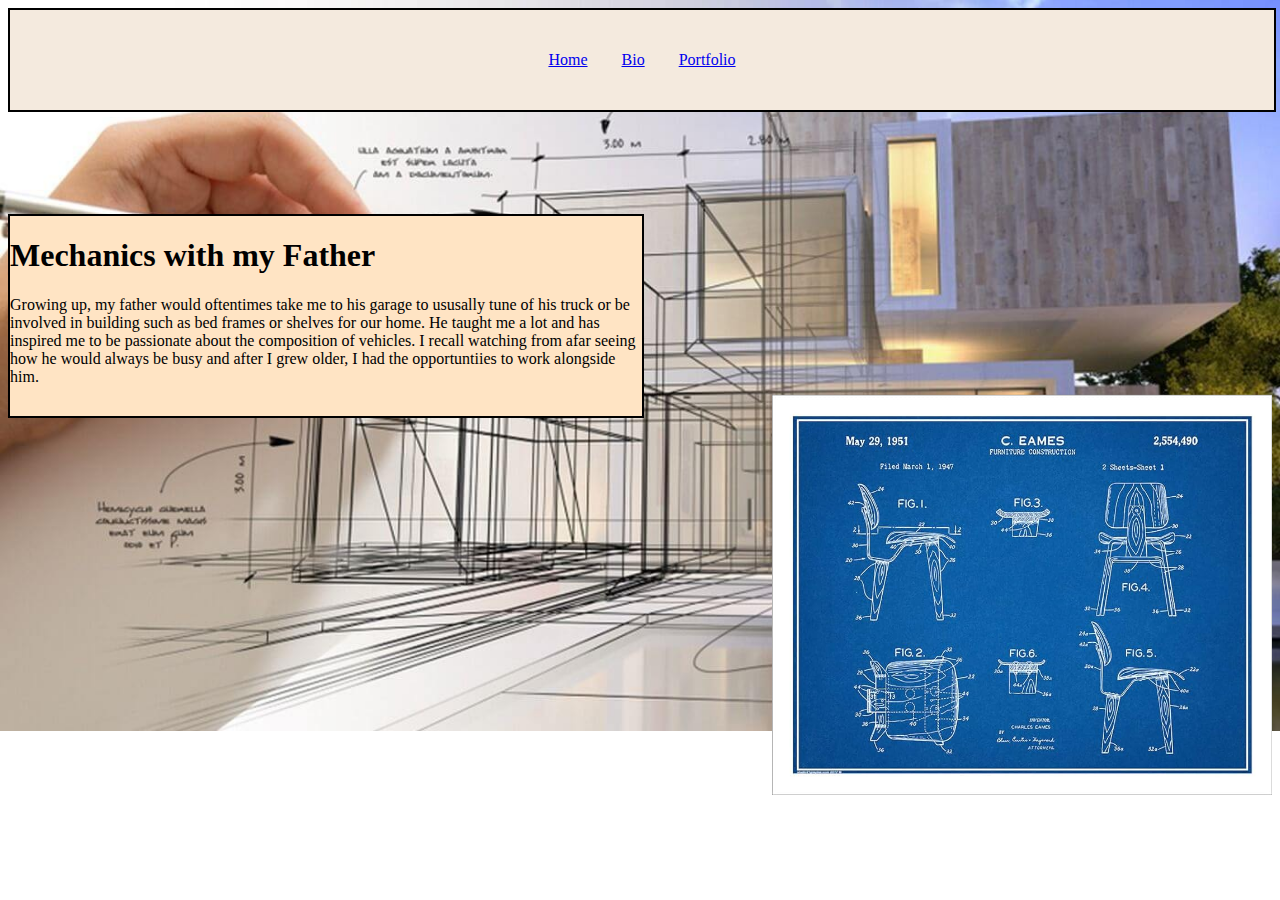
<file: index.html>
<!DOCTYPE html>

<html>



<head>
    <title>My website</title>
</head>


<link href="style2.css" rel="stylesheet"
type="text/css"/> 

<style type="text/css">

.imagery1{
        float: right;
        transform: translateX(-30%);
        transform: translateY(70%);
    }

</style>

<body>


    <nav>
        <div>
            <a style="font-family:verdana;" href="index.html" > Home</a>
            <a style="font-family:verdana;" href="paragraph1.html">Bio</a>
            <a style="font-family:verdana;" href="gallery.html">Portfolio</a>
        </div>
    </nav>

    <div class="imagery1">
        <img class="img_bp" src="blueprinting_chair.jpg" width=500 height=400>
    </div>
    

    <main>
        <h1 class="title" >Mechanics with my Father</h1>
        <p class="story"> Growing up, my father would oftentimes take me to his garage to ususally tune of his truck or be involved in building such as bed frames or shelves for our home. He taught me a lot and has inspired me to be passionate about the composition of vehicles. I recall watching from afar seeing how he would always be busy and after I grew older, I had the opportuntiies to work alongside him. </p>

    </main>
</body>
</html>
</file>
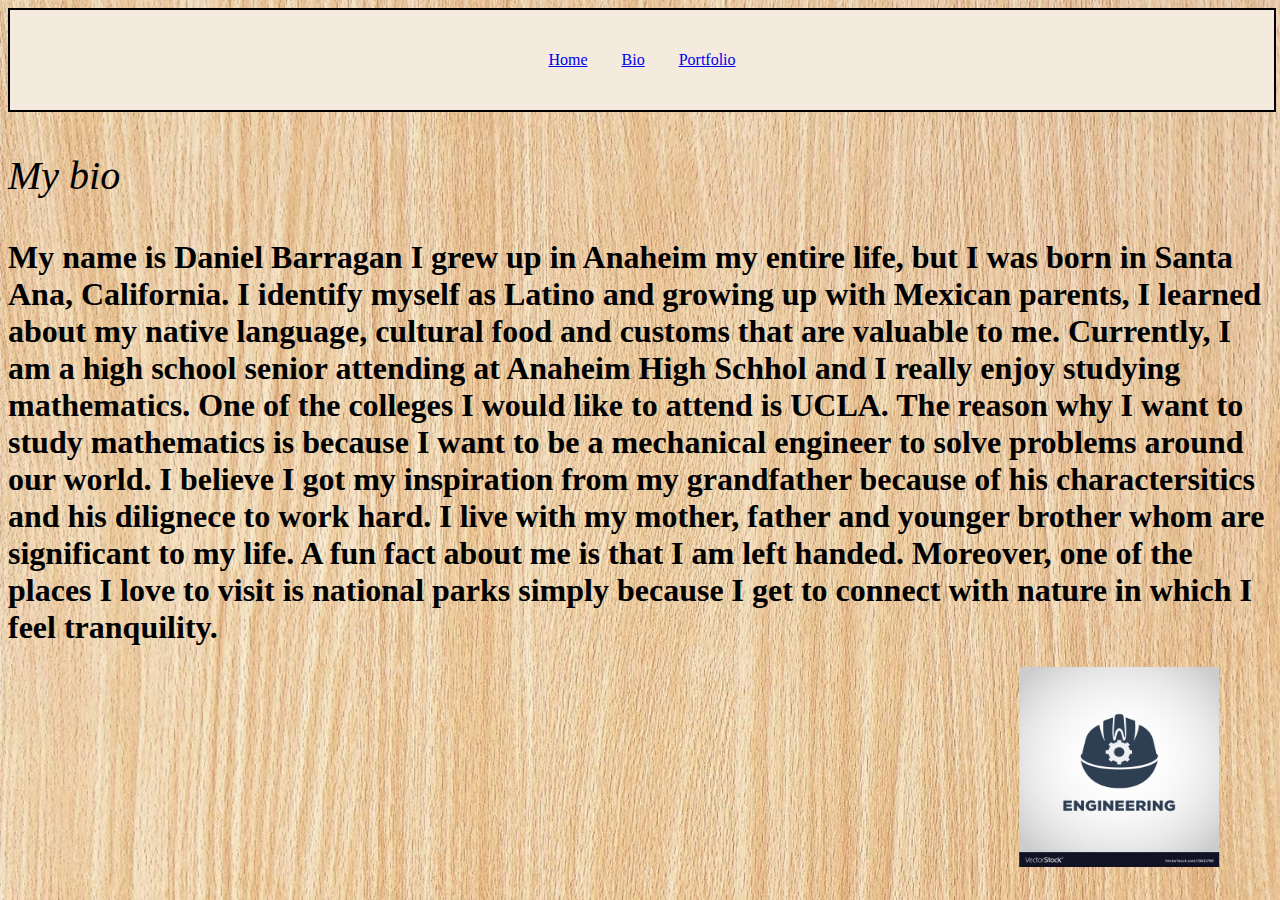
<file: paragraph1.html>
<!DOCTYPE html>

<html>

<head>
    <title>My paragraphs</title>


</head>
<link href="paragraph1.css" rel="stylesheet">
<nav>
    <div>
        <a style="font-family:verdana;" href="index.html" > Home</a>
        <a style="font-family:verdana;" href="paragraph1.html">Bio</a>
        <a style="font-family:verdana;" href="gallery.html">Portfolio</a>

    </div>
</nav>

<body>
    <p>My bio<p>

    <h1 style="font-family: Tahoma;" position: center;>
    
    My name is Daniel Barragan

        I grew up in Anaheim my entire life, but I was born in Santa Ana, California. I identify myself as Latino and growing up with Mexican parents, I learned about my native language, cultural food and customs that are valuable to me.
        Currently, I am a high school senior attending at Anaheim High Schhol and I really enjoy studying mathematics. One of the colleges I would like to attend is UCLA. The reason why I want to study mathematics is because I want to be a mechanical engineer
        to solve problems around our world. I believe I got my inspiration from my grandfather because of his charactersitics and his dilignece to work hard.  I live with my mother, father and younger brother whom are significant to my life.
        A fun fact about me is that I am left handed. Moreover, one of the places I love to visit is national parks simply because I get to connect with nature in which I feel
        tranquility.</h1>

        <div class="content" id="first">
            <img class="image_hat" src="engineer_hat.jpg" width=200 height=200> 
        </div>
</body>
</html>
</file>
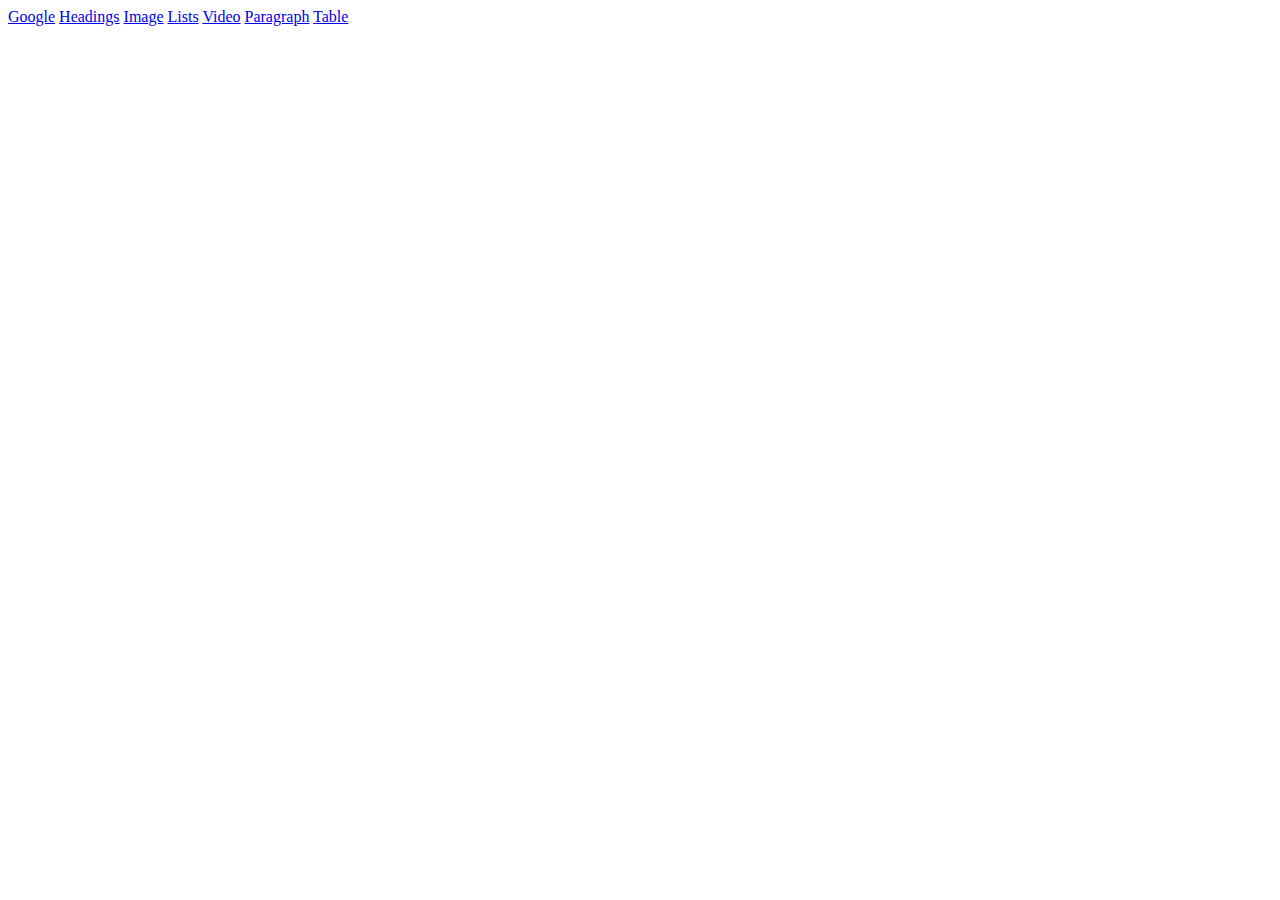
<file: HTML/Html1/anchors.html>
<!DOCTYPE html>

<html>

<head>
    <title>Anchor tags</title>
</head>

<body>
    <a href="https://www.google.com/">Google</a>
    <a href="headings1.html">Headings</a>
    <a href="images1.html">Image</a>
    <a href="list1.html">Lists</a> <!-- a href is code to make link or hyperlink -->
    <a href="video1.html">Video</a>
    <a href="paragraph1.html">Paragraph</a>
    <a href="mytable.html"> Table </a>
</body>
</html>
</file>
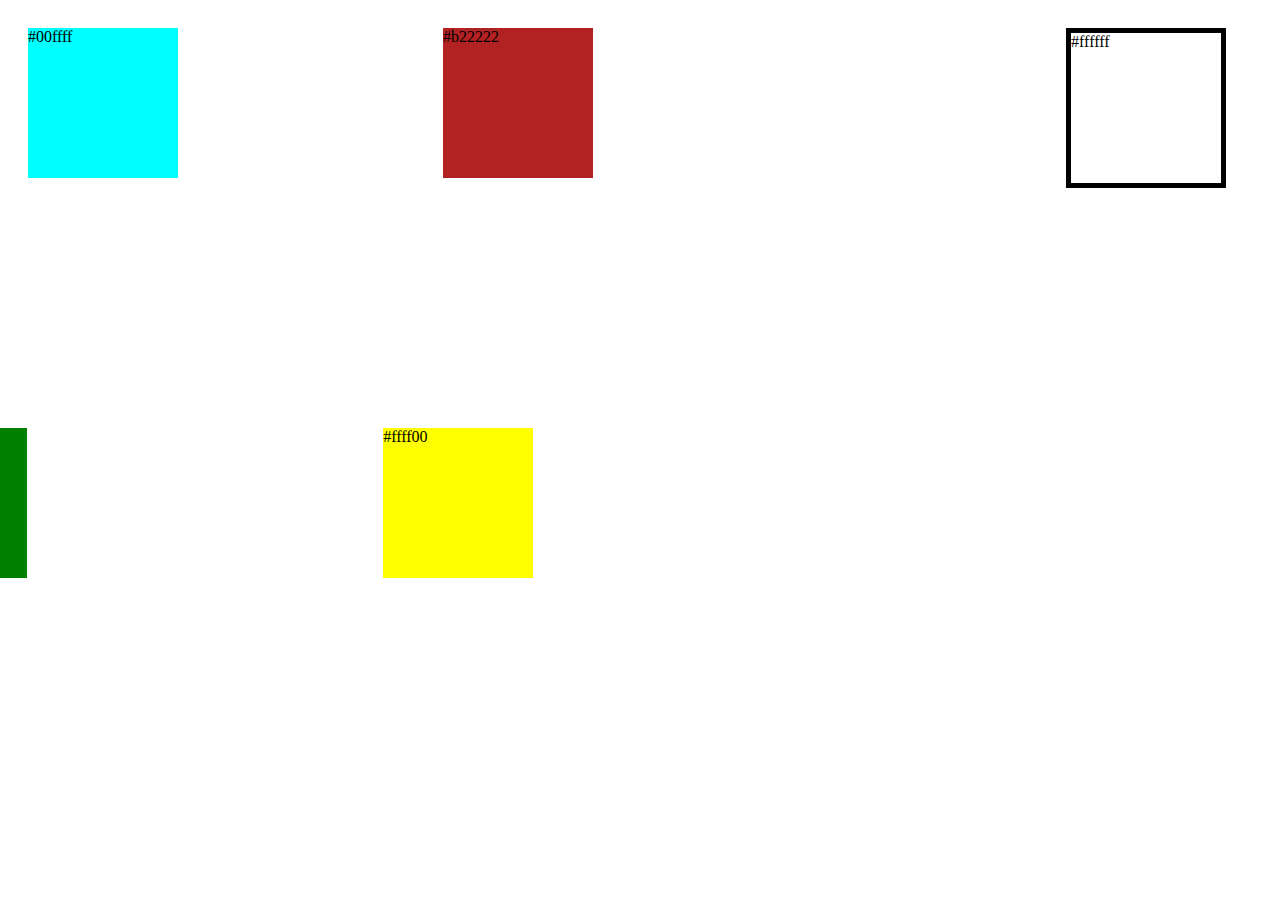
<file: HTML/Html1/color_palette.html>
<!DOCTYPE html>

<html>

<head>
    <title>Color Palette</title>
</head>
<link href="style1.css" rel="stylesheet"
type="text/css"/> 
<body>

<div class="content" id="first"> #00ffff </div>
<div class="content" id="second"> #b22222 </div>
<div class="content" id="third"> #008000 </div>
<div class="content" id="fourth"> #ffff00 </div>
<div id="fifth"> #ffffff</div>
    
</body>
</html>
</file>
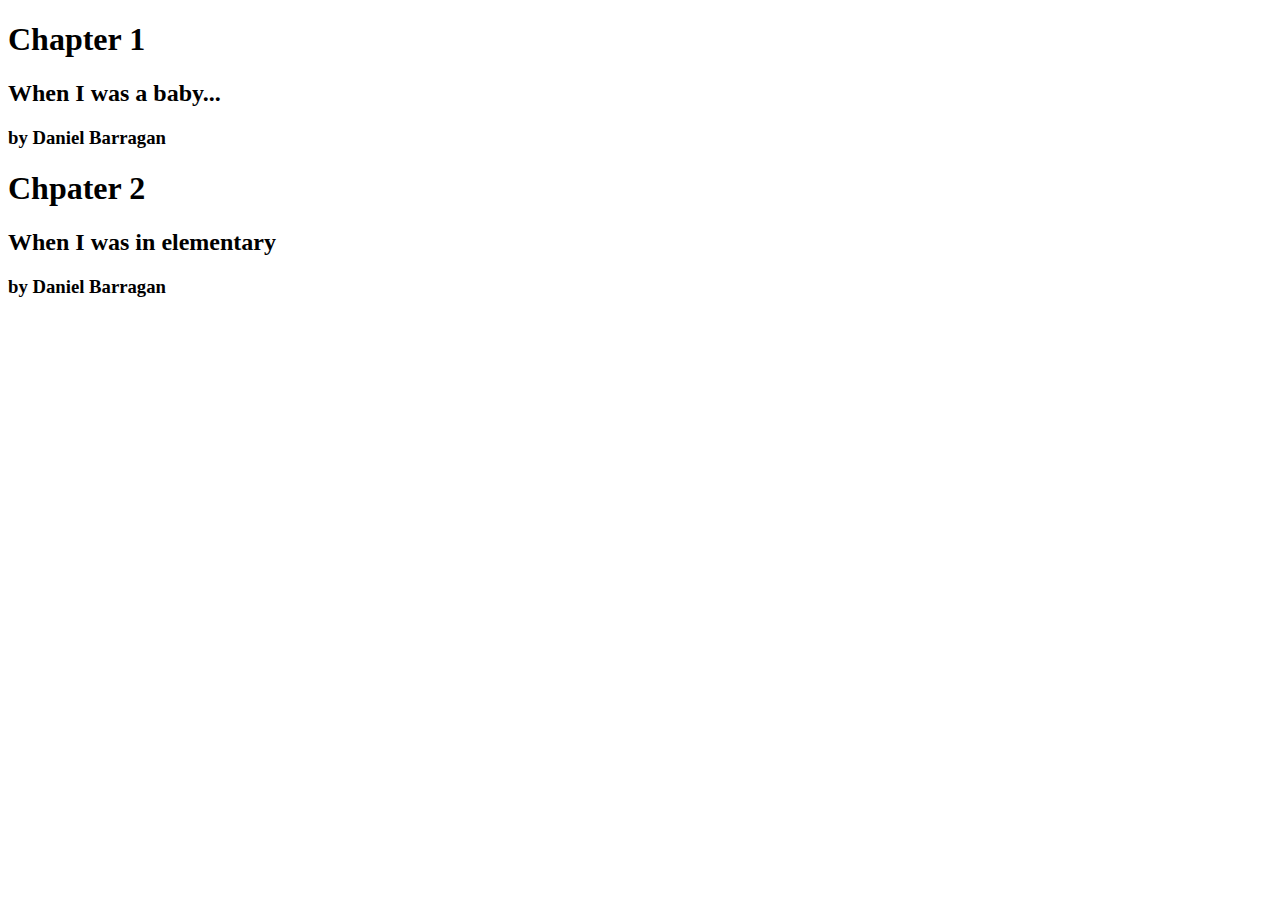
<file: HTML/Html1/headings1.html>
<!DOCTYPE html>

<html>
<!-- Heaidngs for hcapters, sections, subsections-->
<head>
    <title>Myheadings</title>
</head>

<body>
    <h1>Chapter 1</h1>
    <h2>When I was a baby...</h2>
    <h3>by Daniel Barragan</h3>

    <h1>Chpater 2</h1>
    <h2> When I was in elementary</h2>
    <h3> by Daniel Barragan</h3>
</body>
</html>
</file>
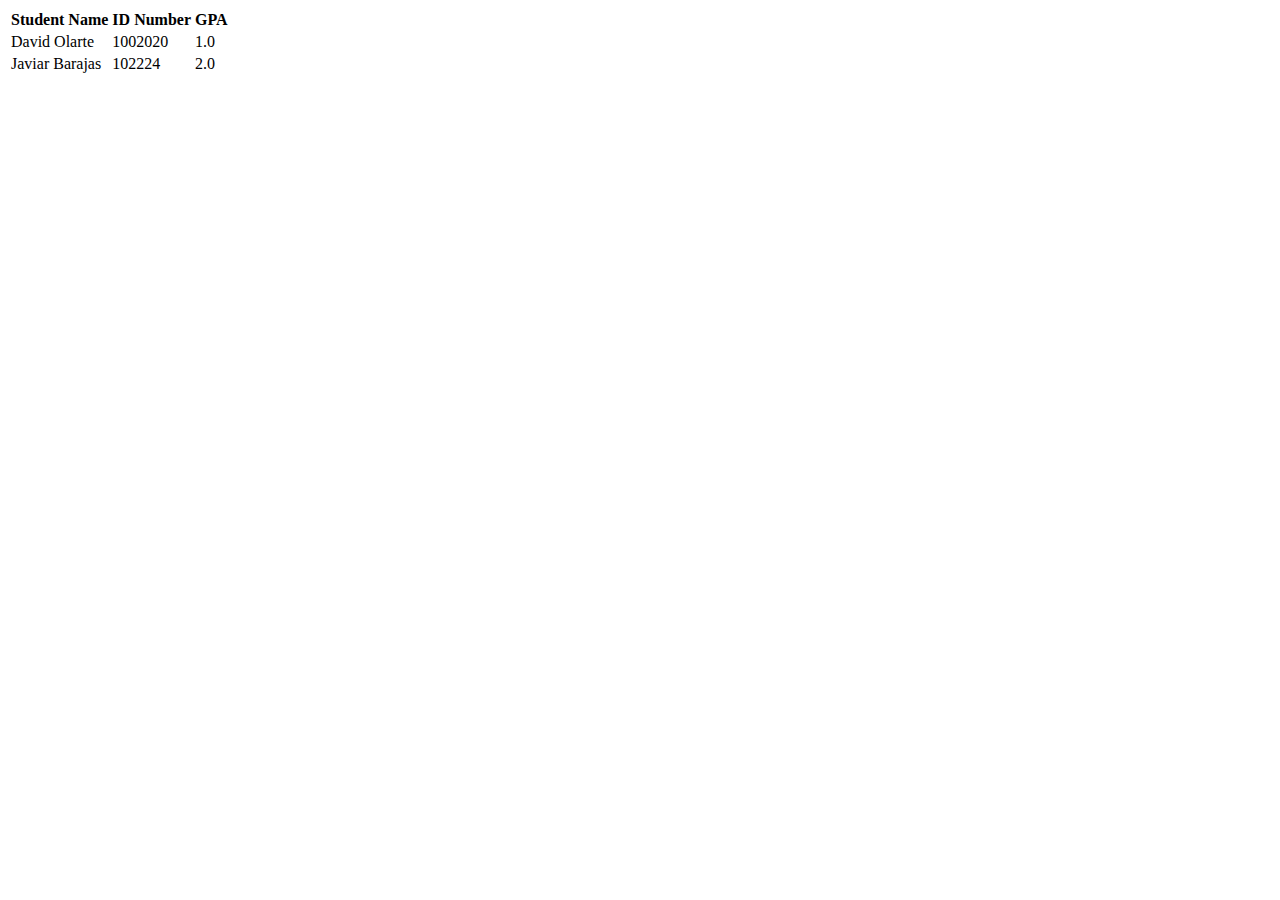
<file: HTML/Html1/mytable.html>
<!DOCTYPE html>

<html>

<head>
    <title>My tables</title>
</head>

<body>
    <table>
        <tr> <!-- table row-->
            <th>Student Name</th> <!-- table heading-->
            <th>ID Number</th>
            <th>GPA</th>
        </tr>
        <tr>
            <td>David Olarte</td>
            <td>1002020</td>
            <td>1.0</td>
        </tr>
        <tr>
            <td>Javiar Barajas</td>
            <td>102224</td>
            <td>2.0</td>
        </tr>
    </table>
</body>
</html>
</file>
<file: style2.css>
nav{
    display:flex;
    background-color: rgb(244, 234, 222);
    width: 100%;
    height: 100px;
    margin: 0 auto;
    justify-content:  center;
    align-items: center;
    border: 2px solid black;
    
}

a{
    display: inline-block;
    font-size: medium;
    padding: 5px;
    margin: 10px;
   
}

a:hover{
    background-color: beige;
}

main{
    border: 2px solid black;
    background-color: bisque;
    transform: translateY(50%);
    height: 200px;
    width:50%;
    margin:0px;


}
.title{
    justify-content: center;
}

body{
    background-size: cover;
    background-repeat: no-repeat;
    background-image: url(arquitecture.jpg)
}
</file>
<file: paragraph1.css>
nav{
    display:flex;
    background-color: rgb(244, 234, 222);
    width: 100%;
    height: 100px;
    margin: 0 auto;
    justify-content: center;
    align-items: center;
    border: 2px solid black;
    
}

a{
    display: inline-block;
    font-size: medium;
    padding: 5px;
    margin: 10px;
   
}

a:hover{
    background-color: beige;
}
 
main{
    border: 2px solid black;
    background-color: bisque;
    transform: translateY(50%);
    height: 200px;
    width:50%;
    margin:0px;


}
.title{
    justify-content: center;
}

body{
    background-size: cover;
    background-repeat: no-repeat;
    background-image: url(Wood.jpg)
}

main{
    border: 2px solid black;
    background-color: bisque;
    transform: translateY(50%);
    height: 200px;
    width:50%;
    margin:0px;
}

p{
   font-style: oblique;
   font-size: 40px;
}

div#first{
    transform: translate(80%);
}
</file>
<file: HTML/Html1/style1.css>
div.content{
    height:150px;
    width:150px;
    float: left;
    margin: 20px; 
}

div#first{
background-color:#00ffff;

}
div#second{
    background-color:#b22222;
    right: 100%;
    transform: translateX(150%);
    }
 div#third{
 background-color:#008000;
 position: relative;
 transform: translateY(400px);
right: 42%;
 }
 div#fourth{
    background-color:#ffff00;
    position: relative;
 transform: translateY(400px);
right:17%;
    }

    div#fifth{
        background-color:#ffffff;
        height:150px;
        width:150px;
        float: left;
        margin: 20px;
        position:relative; 
        left:22%;
        border: 5px solid black;
    }
</file>
